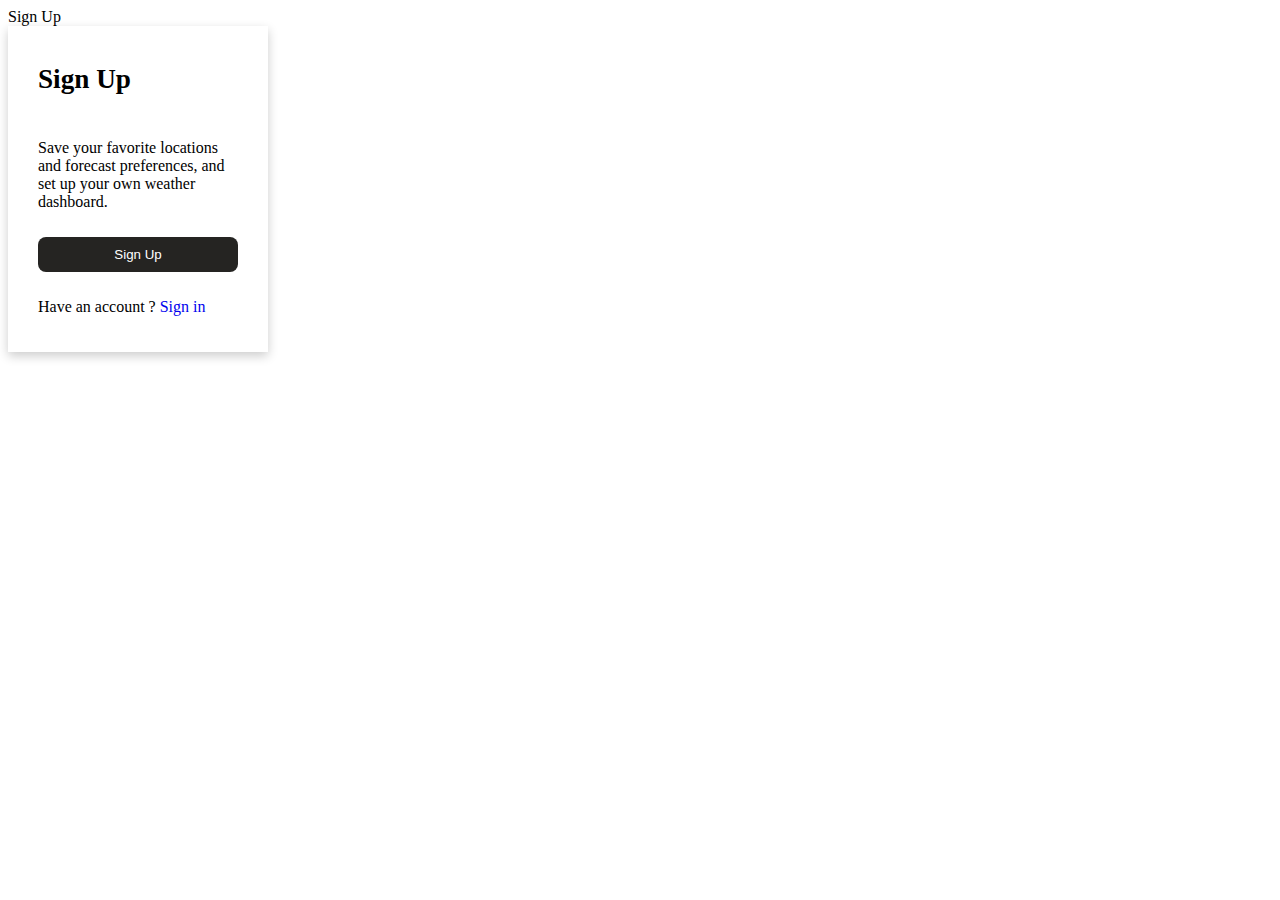
<file: check2.html>
<!DOCTYPE html>
<html lang="en">
  <head>
    <meta charset="UTF-8" />
    <meta name="viewport" content="width=device-width, initial-scale=1.0" />
    <title>Document</title>
  </head>

  <style>
    .tooltip-text_content {
      width: 200px;
      padding: 20px 30px;
      display: flex;
      flex-direction: column;
      gap: 10px;
      /* border: 1px solid burlywood; */
      box-shadow: 0 4px 10px rgba(0, 0, 0, 0.2);
    }
    .btn_primary {
      padding: 10px 16px;
      border-radius: 8px;
      background-color: #252422;
      color: #fff;
      border: none;
    }

    .have__account a {
      text-decoration: none;
      cursor: pointer;
    }
  </style>
  <body>
    <div class="btn tooltip">
      Sign Up
      <div class="tooltip-text">
        <div class="tooltip-text_content">
          <h1 style="font-size: 1.7rem">Sign Up</h1>
          <p class="tooltip__paragraph">
            Save your favorite locations and forecast preferences, and set up
            your own weather dashboard.
          </p>
          <button class="btn_primary">Sign Up</button>
          <div class="have__account">
            <p class="haveAcoount">Have an account ? <a href="#">Sign in</a></p>
          </div>
        </div>
      </div>
    </div>
  </body>
</html>
</file>
